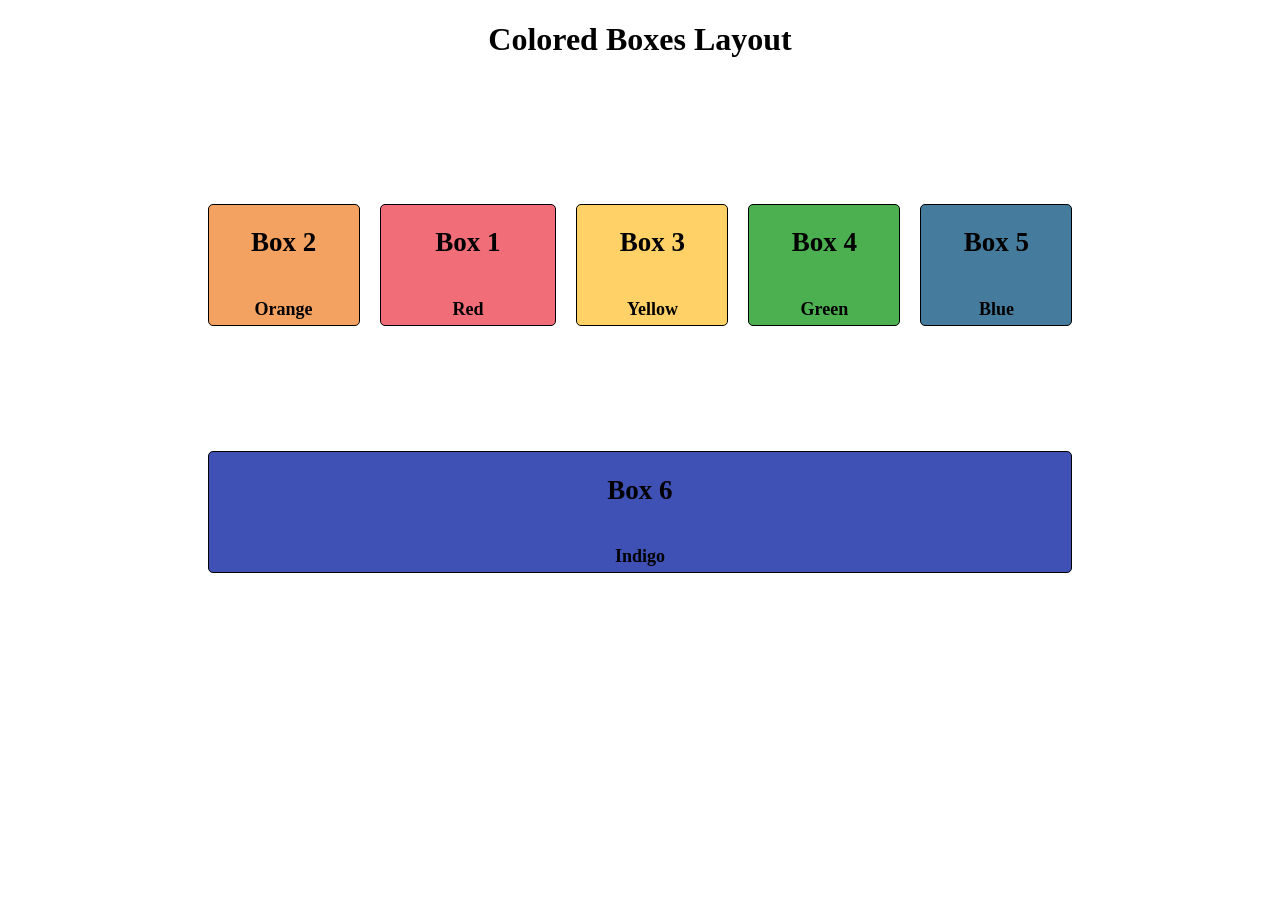
<file: FlexBox Practice/Colorful Boxes Project/index.html>
<!DOCTYPE html>
<html lang="en">
<head>
  <meta charset="UTF-8" />
  <meta name="viewport" content="width=device-width, initial-scale=1.0" />
  <title>Colored Boxes</title>
  <link rel="stylesheet" href="styles.css" />
</head>
<body>
  <header>
    <h1>Colored Boxes Layout</h1>
  </header>
  <div class="flex-container">
    <div class="box box1">
      <h2>Box 1</h2>
      <p>Red</p>
    </div>
    <div class="box box2">
      <h2>Box 2</h2>
      <p>Orange</p>
    </div>
    <div class="box box3">
      <h2>Box 3</h2>
      <p>Yellow</p>
    </div>
    <div class="box box4">
      <h2>Box 4</h2>
      <p>Green</p>
    </div>
    <div class="box box5">
      <h2>Box 5</h2>
      <p>Blue</p>
    </div>
    <div class="box box6">
      <h2>Box 6</h2>
      <p>Indigo</p>
    </div>
  </div>
</body>
</html>
</file>
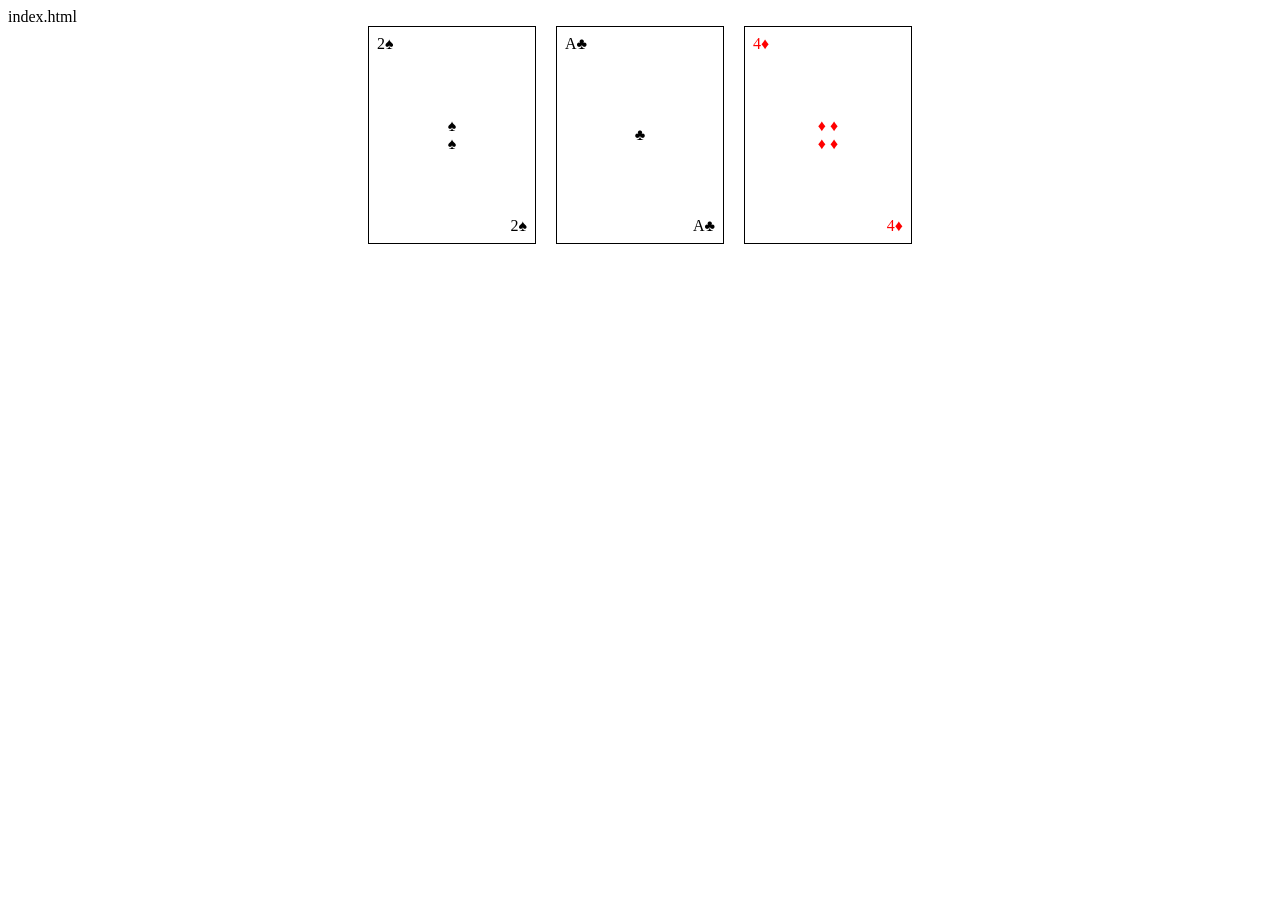
<file: FlexBox Practice/Playing Cards/index.html>
index.html
<!DOCTYPE html>
<html lang="en">

<head>
  <meta charset="UTF-8">
  <meta name="viewport" content="width=device-width, initial-scale=1.0">
   <link rel="stylesheet" href="styles.css">
  <title>Playing Cards</title>

</head>

<body>
<main id="playing-cards">
  <div class="card">
      <div class="left">
      2♠
      </div>
      <div class="middle">
      <span>♠</span>
      <span>♠</span>
      </div>
      <div class="right">
      2♠
      </div> 
  </div>


  <div class="card">
    <div class="left"><span>A♣</span></div>
      <div class="middle"><span>♣</span></div>
    <div class="right"><span>A♣</span></div>
  </div>

  <div class="card diamond">
    <div class="left"><span>4♦</span></div>
      <div class="middle"><span>♦ ♦</span><span>♦ ♦</span></div>
    <div class="right"><span>4♦</span></div>
  </div>


</main>
</body>

</html>
</file>
<file: FlexBox Practice/Colorful Boxes Project/styles.css>
h1 {
  text-align: center;
  margin-bottom: 10px;
}

.box {
  max-height: 120px;
  color: #000;
  border: 1px solid #000;
  display: flex;
  flex: 0 0 150px;
  flex-direction: column;
  align-items: center;
  margin: 10px;
  font-weight: bold;
  font-size: 1.125rem;
  border-radius: 5px;
  order: 0; 
}

.flex-container {
  display: flex;
  flex-wrap: wrap;
  width: 70%;
  height: 600px;
  padding: 10px;
  margin: 20px auto;
  align-content: space-evenly;
}

.box1 {
  background: #f16e79;
  order: 1; 
  flex-grow: 1;
}

.box2 {
  background: #f4a261;
  order: 0; 
}

.box3 {
  background: #ffd166;
  order: 2;
  flex-shrink: 3; 
}

.box4 {
  background: #4caf50;
  order: 3; 
}

.box5 {
  background: #457b9d;
  order: 4;
}

.box6 {
  background: #3f51b5;
  order: 5;
  flex-grow: 1;
}
</file>
<file: FlexBox Practice/Playing Cards/styles.css>
styles.css
main {
  background: grey;
}
#playing-cards{
  display: flex;
  flex-wrap: wrap;
  gap: 20px; 
  justify-content: center;
 

}
.card {
  display: flex;
  justify-content: space-between;
  width: 150px; 
  height: 200px;
  border: 1px solid black;  
  background: white;
  padding: 8px;
  }
.diamond {
  color: red;
}

.left{
  align-self: flext-start;

}
.middle {
  display: flex;
  flex-direction: column;
  align-self: center;
 

}
.right {
  align-self: flex-end; 
}
</file>
